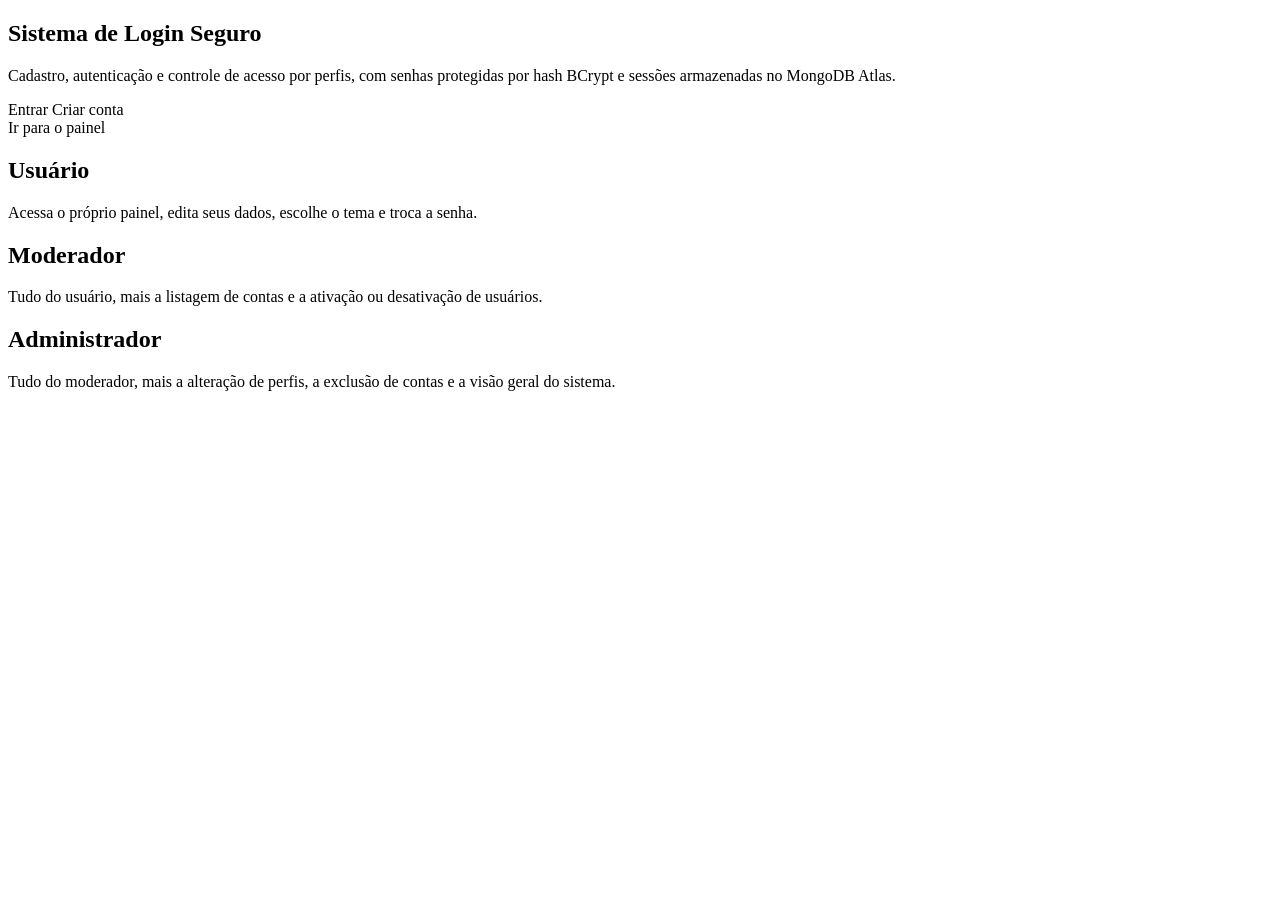
<file: src/main/resources/templates/index.html>
<!DOCTYPE html>
<html lang="pt-BR" xmlns:th="http://www.thymeleaf.org"
      xmlns:layout="http://www.ultraq.net.nz/thymeleaf/layout"
      xmlns:sec="http://www.thymeleaf.org/extras/spring-security"
      layout:decorate="~{layouts/base}">
<head>
    <title>Início</title>
</head>
<body>
<section layout:fragment="conteudo">
    <div class="cartao destaque">
        <h1>Sistema de Login Seguro</h1>
        <p>Cadastro, autenticação e controle de acesso por perfis, com senhas protegidas por
            hash BCrypt e sessões armazenadas no MongoDB Atlas.</p>

        <div class="acoes" sec:authorize="!isAuthenticated()">
            <a class="botao" th:href="@{/login}">Entrar</a>
            <a class="botao botao-secundario" th:href="@{/cadastro}">Criar conta</a>
        </div>
        <div class="acoes" sec:authorize="isAuthenticated()">
            <a class="botao" th:href="@{/painel}">Ir para o painel</a>
        </div>
    </div>

    <div class="grade">
        <div class="cartao">
            <h2>Usuário</h2>
            <p>Acessa o próprio painel, edita seus dados, escolhe o tema e troca a senha.</p>
        </div>
        <div class="cartao">
            <h2>Moderador</h2>
            <p>Tudo do usuário, mais a listagem de contas e a ativação ou desativação de usuários.</p>
        </div>
        <div class="cartao">
            <h2>Administrador</h2>
            <p>Tudo do moderador, mais a alteração de perfis, a exclusão de contas e a visão geral do sistema.</p>
        </div>
    </div>
</section>
</body>
</html>
</file>
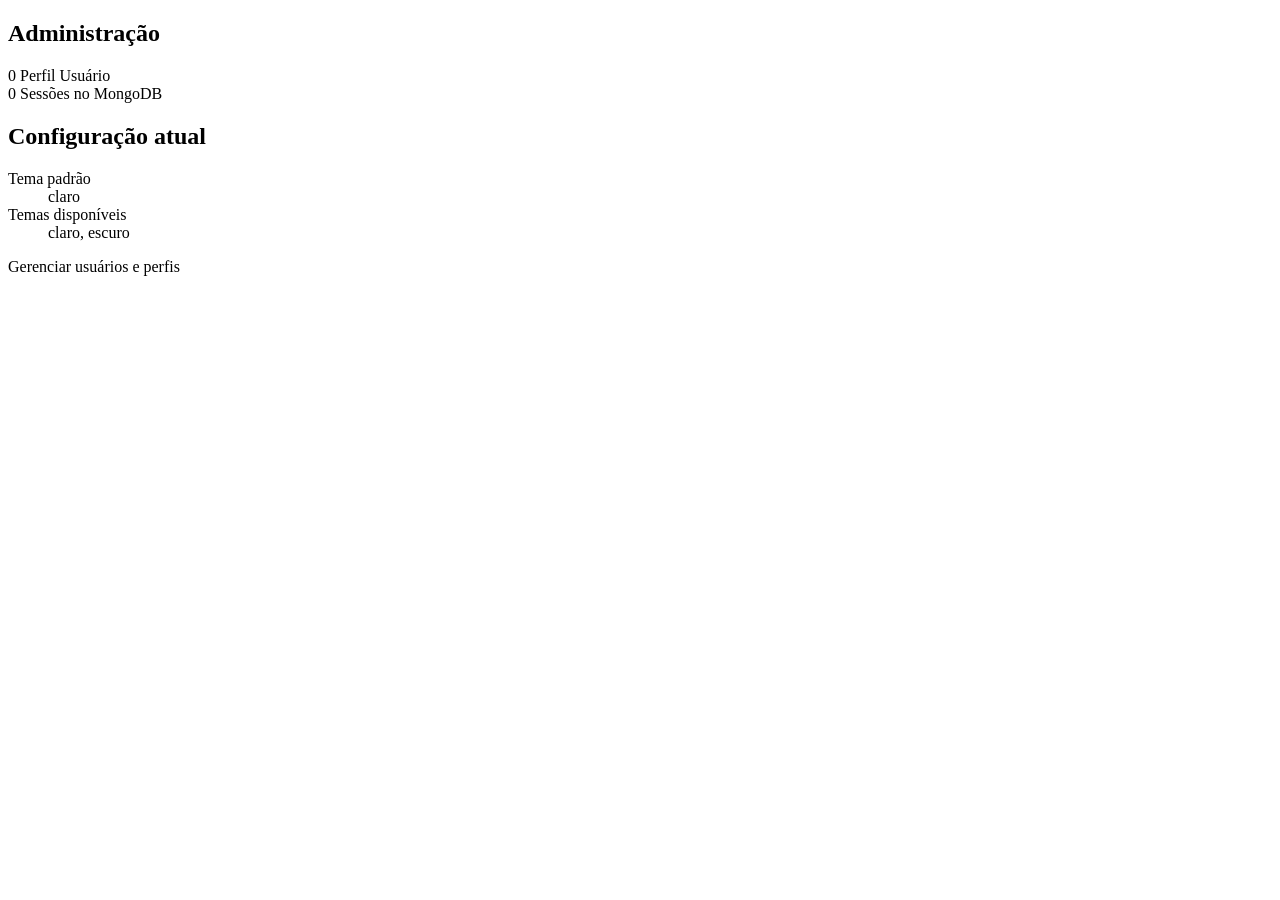
<file: src/main/resources/templates/admin/painel.html>
<!DOCTYPE html>
<html lang="pt-BR" xmlns:th="http://www.thymeleaf.org"
      xmlns:layout="http://www.ultraq.net.nz/thymeleaf/layout"
      layout:decorate="~{layouts/base}">
<head>
    <title>Administração</title>
</head>
<body>
<section layout:fragment="conteudo">
    <h1>Administração</h1>

    <div class="grade">
        <div class="cartao numero" th:each="item : ${contagemPorPerfil}">
            <span class="valor" th:text="${item.value}">0</span>
            <span class="rotulo" th:text="|Perfil ${item.key.descricao}|">Perfil Usuário</span>
        </div>
        <div class="cartao numero">
            <span class="valor" th:text="${sessoesAtivas}">0</span>
            <span class="rotulo">Sessões no MongoDB</span>
        </div>
    </div>

    <div class="cartao">
        <h2>Configuração atual</h2>
        <dl class="dados">
            <dt>Tema padrão</dt>
            <dd th:text="${temaPadrao}">claro</dd>
            <dt>Temas disponíveis</dt>
            <dd th:text="${#strings.listJoin(temasDisponiveis, ', ')}">claro, escuro</dd>
        </dl>
        <a class="botao" th:href="@{/moderador/usuarios}">Gerenciar usuários e perfis</a>
    </div>
</section>
</body>
</html>
</file>
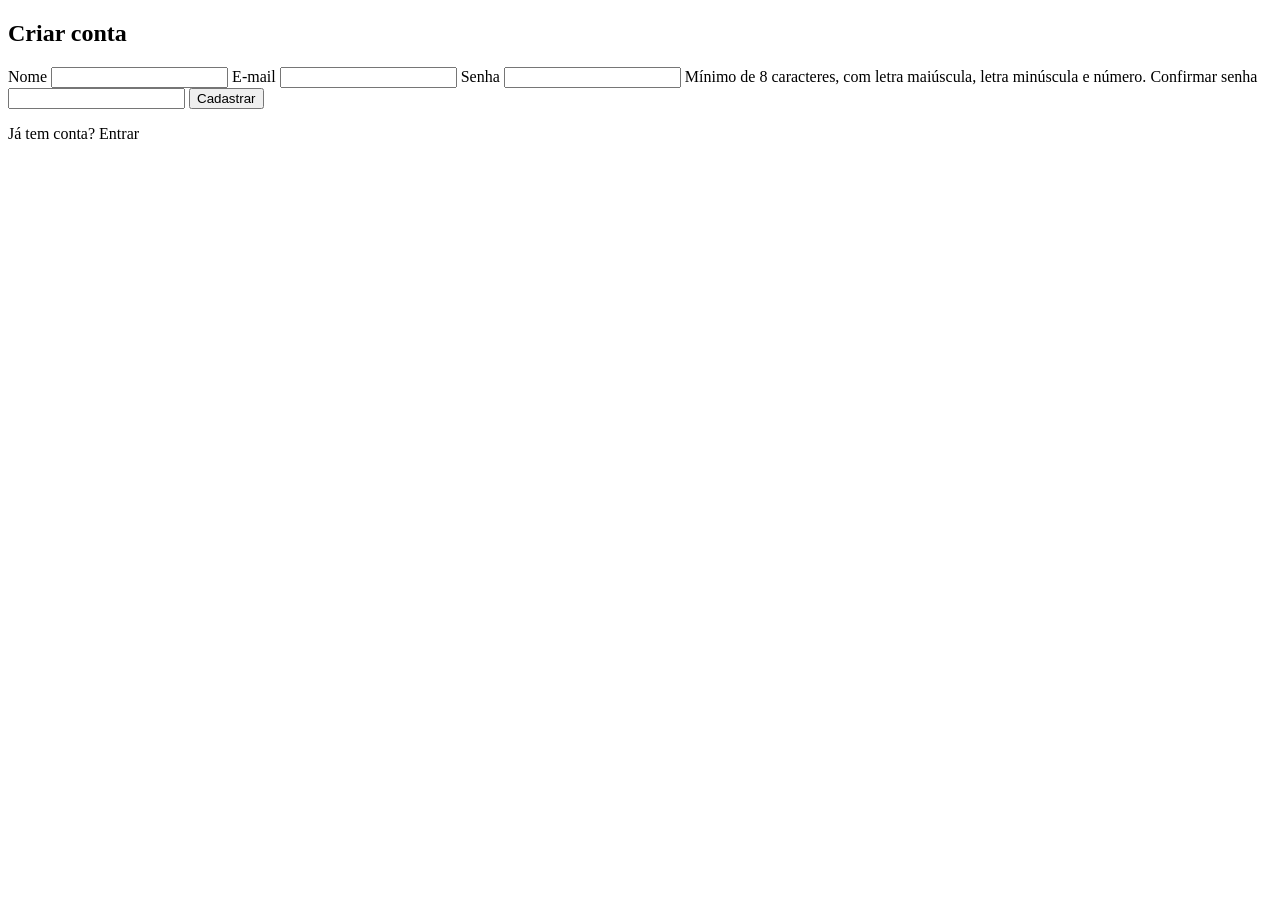
<file: src/main/resources/templates/auth/cadastro.html>
<!DOCTYPE html>
<html lang="pt-BR" xmlns:th="http://www.thymeleaf.org"
      xmlns:layout="http://www.ultraq.net.nz/thymeleaf/layout"
      layout:decorate="~{layouts/base}">
<head>
    <title>Criar conta</title>
</head>
<body>
<section layout:fragment="conteudo">
    <div class="cartao formulario">
        <h1>Criar conta</h1>

        <!-- th:object liga o formulário ao CadastroForm; os erros vêm do Bean Validation -->
        <form th:action="@{/cadastro}" th:object="${cadastroForm}" method="post" novalidate>
            <label for="nome">Nome</label>
            <input type="text" id="nome" th:field="*{nome}" autocomplete="name"
                   th:classappend="${#fields.hasErrors('nome')} ? 'campo-erro'">
            <span class="msg-erro" th:if="${#fields.hasErrors('nome')}" th:errors="*{nome}"></span>

            <label for="email">E-mail</label>
            <input type="email" id="email" th:field="*{email}" autocomplete="username"
                   th:classappend="${#fields.hasErrors('email')} ? 'campo-erro'">
            <span class="msg-erro" th:if="${#fields.hasErrors('email')}" th:errors="*{email}"></span>

            <!-- Campos de senha sem th:field: a senha nunca é devolvida ao navegador -->
            <label for="senha">Senha</label>
            <input type="password" id="senha" name="senha" autocomplete="new-password"
                   th:classappend="${#fields.hasErrors('senha')} ? 'campo-erro'">
            <span class="dica">Mínimo de 8 caracteres, com letra maiúscula, letra minúscula e número.</span>
            <span class="msg-erro" th:if="${#fields.hasErrors('senha')}" th:errors="*{senha}"></span>

            <label for="confirmacaoSenha">Confirmar senha</label>
            <input type="password" id="confirmacaoSenha" name="confirmacaoSenha" autocomplete="new-password"
                   th:classappend="${#fields.hasErrors('senhasConferem') or #fields.hasErrors('confirmacaoSenha')} ? 'campo-erro'">
            <span class="msg-erro" th:if="${#fields.hasErrors('confirmacaoSenha')}" th:errors="*{confirmacaoSenha}"></span>
            <span class="msg-erro" th:if="${#fields.hasErrors('senhasConferem')}" th:errors="*{senhasConferem}"></span>

            <button type="submit" class="botao botao-largo">Cadastrar</button>
        </form>

        <p class="rodape-form">Já tem conta? <a th:href="@{/login}">Entrar</a></p>
    </div>
</section>
</body>
</html>
</file>
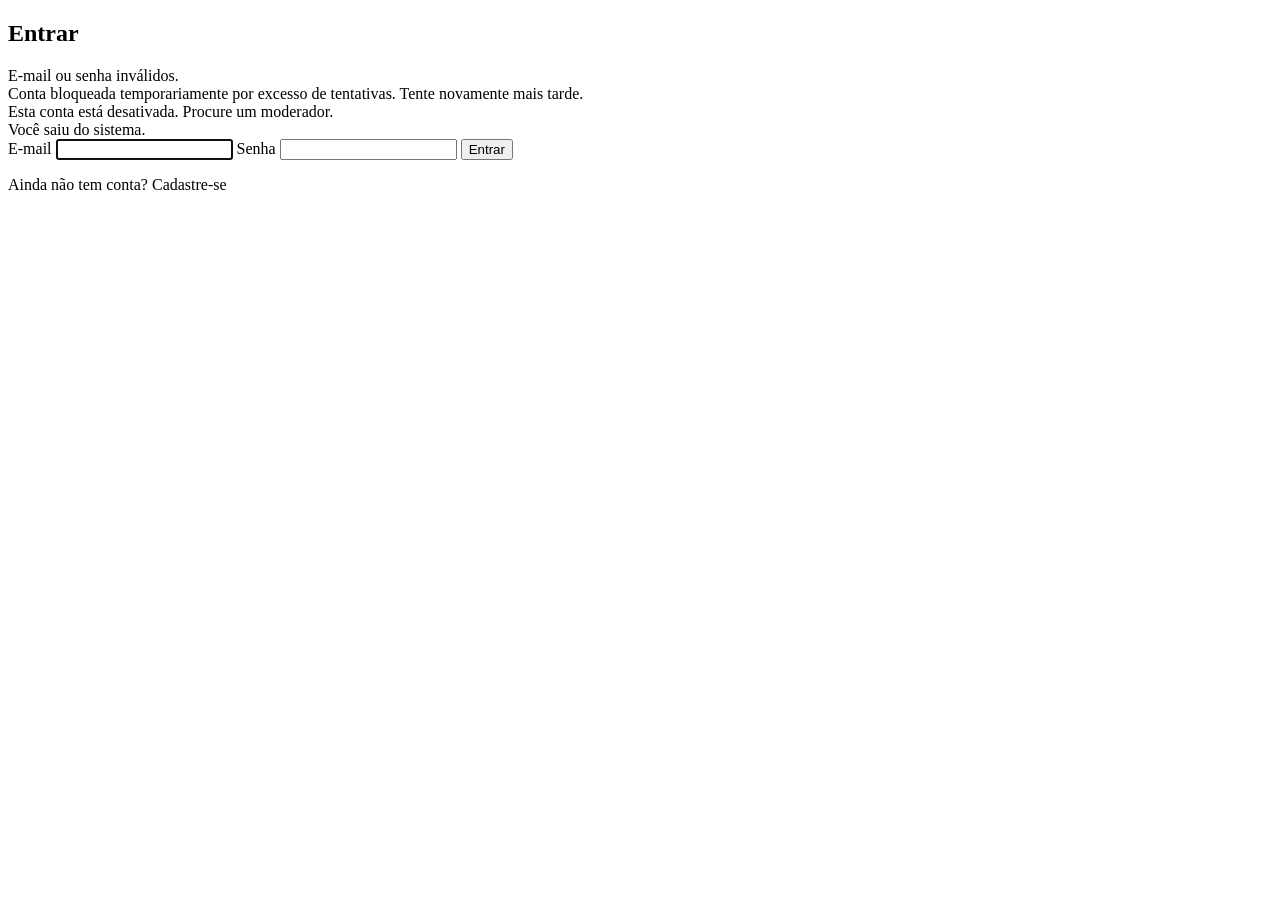
<file: src/main/resources/templates/auth/login.html>
<!DOCTYPE html>
<html lang="pt-BR" xmlns:th="http://www.thymeleaf.org"
      xmlns:layout="http://www.ultraq.net.nz/thymeleaf/layout"
      layout:decorate="~{layouts/base}">
<head>
    <title>Entrar</title>
</head>
<body>
<section layout:fragment="conteudo">
    <div class="cartao formulario">
        <h1>Entrar</h1>

        <!-- Mensagens definidas pelo LoginFalhaHandler e pelo logout -->
        <div class="alerta alerta-erro" th:if="${param.erro != null}">E-mail ou senha inválidos.</div>
        <div class="alerta alerta-erro" th:if="${param.bloqueado != null}">
            Conta bloqueada temporariamente por excesso de tentativas. Tente novamente mais tarde.
        </div>
        <div class="alerta alerta-erro" th:if="${param.inativo != null}">
            Esta conta está desativada. Procure um moderador.
        </div>
        <div class="alerta alerta-sucesso" th:if="${param.saiu != null}">Você saiu do sistema.</div>

        <!-- O POST para /login é processado pelo Spring Security -->
        <form th:action="@{/login}" method="post" novalidate>
            <label for="email">E-mail</label>
            <input type="email" id="email" name="email" autocomplete="username" required autofocus>

            <label for="senha">Senha</label>
            <input type="password" id="senha" name="senha" autocomplete="current-password" required>

            <button type="submit" class="botao botao-largo">Entrar</button>
        </form>

        <p class="rodape-form">Ainda não tem conta? <a th:href="@{/cadastro}">Cadastre-se</a></p>
    </div>
</section>
</body>
</html>
</file>
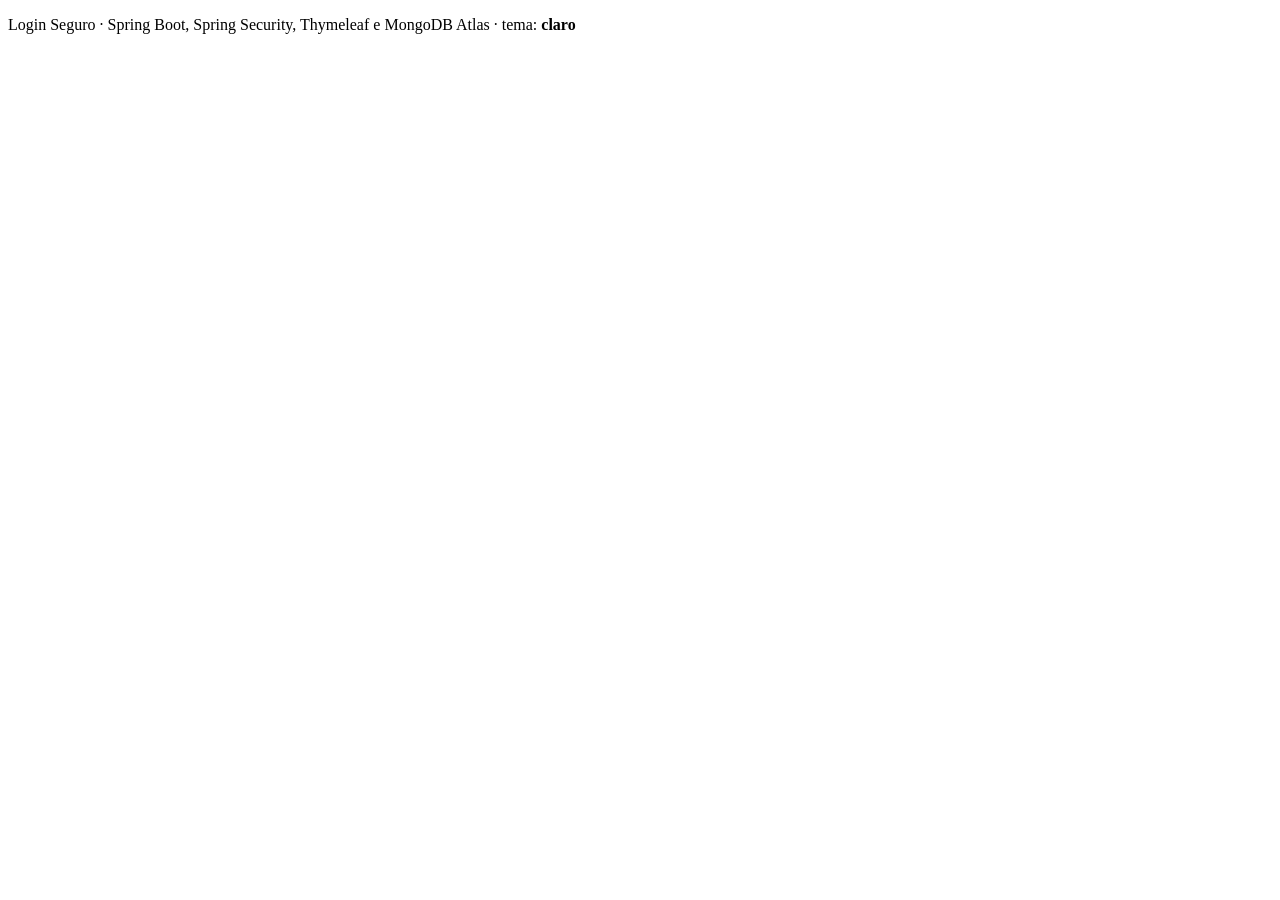
<file: src/main/resources/templates/fragments/rodape.html>
<!DOCTYPE html>
<html lang="pt-BR" xmlns:th="http://www.thymeleaf.org">
<body>
<footer class="rodape" th:fragment="rodape">
    <p>Login Seguro · Spring Boot, Spring Security, Thymeleaf e MongoDB Atlas
        · tema: <strong th:text="${temaAtivo ?: 'claro'}">claro</strong></p>
</footer>
</body>
</html>
</file>
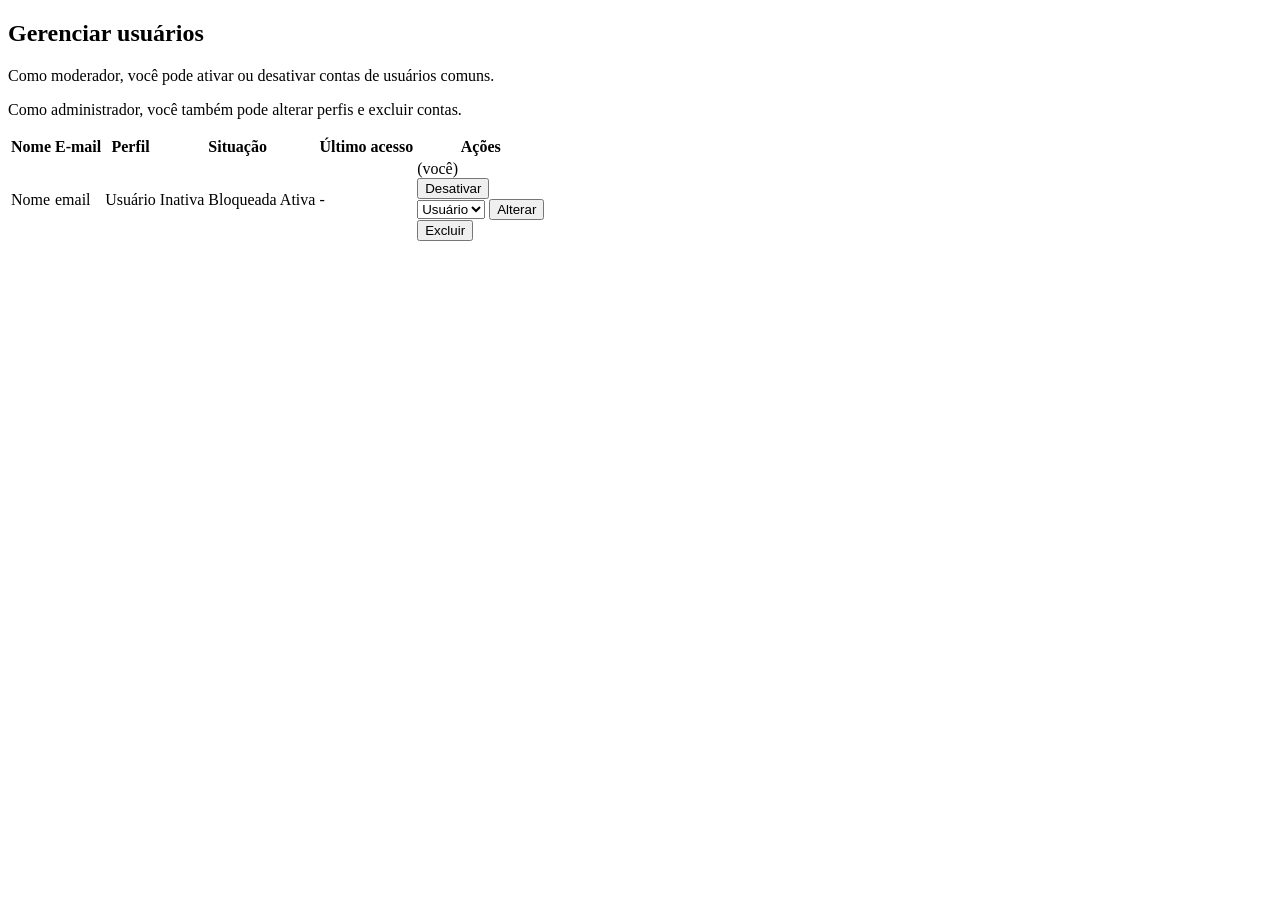
<file: src/main/resources/templates/moderador/usuarios.html>
<!DOCTYPE html>
<html lang="pt-BR" xmlns:th="http://www.thymeleaf.org"
      xmlns:layout="http://www.ultraq.net.nz/thymeleaf/layout"
      xmlns:sec="http://www.thymeleaf.org/extras/spring-security"
      layout:decorate="~{layouts/base}">
<head>
    <title>Usuários</title>
</head>
<body>
<section layout:fragment="conteudo">
    <h1>Gerenciar usuários</h1>
    <p class="subtitulo" th:unless="${souAdmin}">
        Como moderador, você pode ativar ou desativar contas de usuários comuns.
    </p>
    <p class="subtitulo" th:if="${souAdmin}">
        Como administrador, você também pode alterar perfis e excluir contas.
    </p>

    <div class="tabela-container">
        <table class="tabela">
            <thead>
            <tr>
                <th>Nome</th>
                <th>E-mail</th>
                <th>Perfil</th>
                <th>Situação</th>
                <th>Último acesso</th>
                <th>Ações</th>
            </tr>
            </thead>
            <tbody>
            <tr th:each="u : ${usuarios}">
                <td th:text="${u.nome}">Nome</td>
                <td th:text="${u.email}">email</td>
                <td><span class="etiqueta" th:text="${u.perfil.descricao}">Usuário</span></td>
                <td>
                    <span th:if="${!u.ativo}" class="etiqueta etiqueta-erro">Inativa</span>
                    <span th:if="${u.ativo and u.bloqueado}" class="etiqueta etiqueta-alerta">Bloqueada</span>
                    <span th:if="${u.ativo and !u.bloqueado}" class="etiqueta etiqueta-ok">Ativa</span>
                </td>
                <td th:text="${@datas.formatar(u.ultimoLogin)}">-</td>
                <td class="acoes-tabela">
                    <span th:if="${u.email == emailLogado}" class="dica">(você)</span>

                    <!-- Ativar/desativar: moderador só em contas USUARIO; admin em qualquer outra -->
                    <form th:if="${u.email != emailLogado and (souAdmin or u.perfil.name() == 'USUARIO')}"
                          th:action="@{/moderador/usuarios/{id}/status(id=${u.id})}" method="post" class="form-inline">
                        <input type="hidden" name="ativo" th:value="${!u.ativo}">
                        <button type="submit" class="botao botao-pequeno botao-secundario"
                                th:text="${u.ativo} ? 'Desativar' : 'Ativar'">Desativar</button>
                    </form>

                    <!-- Ações exclusivas do ADMIN (as rotas /admin/** também são protegidas no servidor) -->
                    <th:block sec:authorize="hasRole('ADMIN')" th:if="${u.email != emailLogado}">
                        <form th:action="@{/admin/usuarios/{id}/perfil(id=${u.id})}" method="post" class="form-inline">
                            <select name="perfil" aria-label="Perfil">
                                <option th:each="p : ${perfis}" th:value="${p}" th:text="${p.descricao}"
                                        th:selected="${p == u.perfil}">Usuário</option>
                            </select>
                            <button type="submit" class="botao botao-pequeno">Alterar</button>
                        </form>
                        <form th:action="@{/admin/usuarios/{id}/excluir(id=${u.id})}" method="post"
                              class="form-inline" data-confirmar="Excluir esta conta definitivamente?">
                            <button type="submit" class="botao botao-pequeno botao-perigo">Excluir</button>
                        </form>
                    </th:block>
                </td>
            </tr>
            </tbody>
        </table>
    </div>

    <script th:src="@{/js/confirmar.js}"></script>
</section>
</body>
</html>
</file>
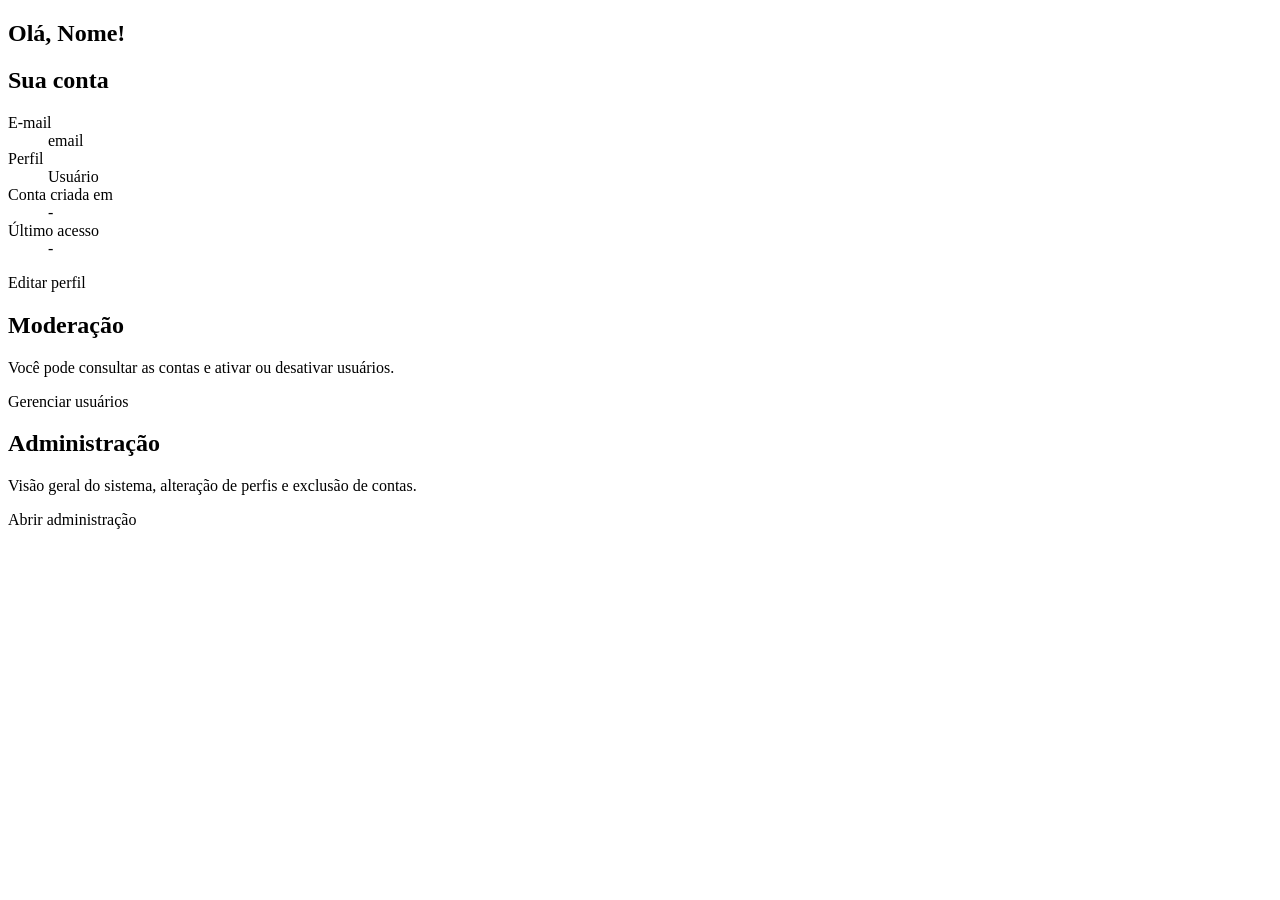
<file: src/main/resources/templates/usuario/painel.html>
<!DOCTYPE html>
<html lang="pt-BR" xmlns:th="http://www.thymeleaf.org"
      xmlns:layout="http://www.ultraq.net.nz/thymeleaf/layout"
      xmlns:sec="http://www.thymeleaf.org/extras/spring-security"
      layout:decorate="~{layouts/base}">
<head>
    <title>Painel</title>
</head>
<body>
<section layout:fragment="conteudo">
    <h1>Olá, <span th:text="${usuario.nome}">Nome</span>!</h1>

    <div class="grade">
        <div class="cartao">
            <h2>Sua conta</h2>
            <dl class="dados">
                <dt>E-mail</dt>
                <dd th:text="${usuario.email}">email</dd>
                <dt>Perfil</dt>
                <dd><span class="etiqueta" th:text="${usuario.perfil.descricao}">Usuário</span></dd>
                <dt>Conta criada em</dt>
                <dd th:text="${@datas.formatar(usuario.criadoEm)}">-</dd>
                <dt>Último acesso</dt>
                <dd th:text="${@datas.formatar(usuario.ultimoLogin)}">-</dd>
            </dl>
            <a class="botao" th:href="@{/perfil}">Editar perfil</a>
        </div>

        <!-- Blocos exibidos conforme o perfil (respeitando a hierarquia) -->
        <div class="cartao" sec:authorize="hasRole('MODERADOR')">
            <h2>Moderação</h2>
            <p>Você pode consultar as contas e ativar ou desativar usuários.</p>
            <a class="botao" th:href="@{/moderador/usuarios}">Gerenciar usuários</a>
        </div>

        <div class="cartao" sec:authorize="hasRole('ADMIN')">
            <h2>Administração</h2>
            <p>Visão geral do sistema, alteração de perfis e exclusão de contas.</p>
            <a class="botao" th:href="@{/admin}">Abrir administração</a>
        </div>
    </div>
</section>
</body>
</html>
</file>
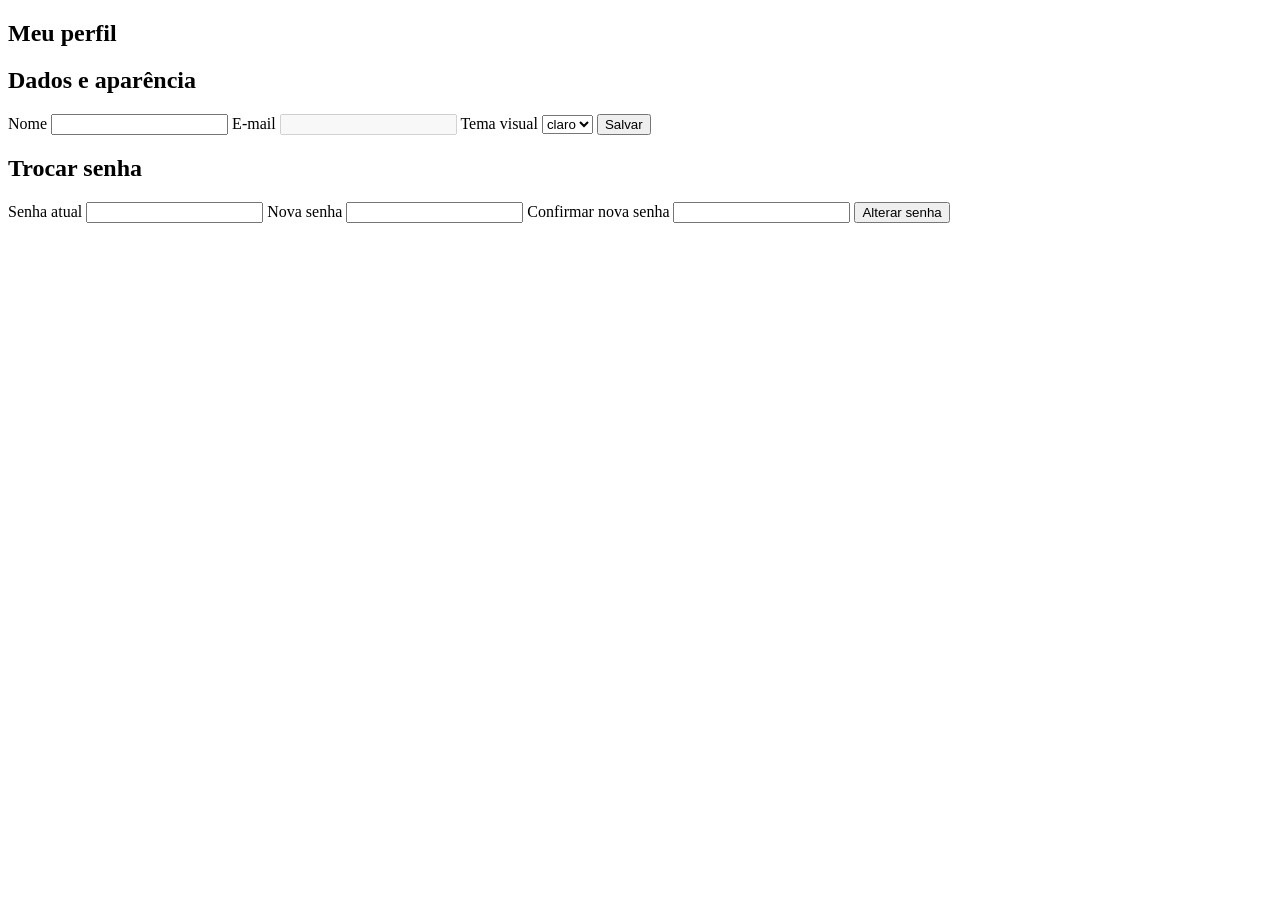
<file: src/main/resources/templates/usuario/perfil.html>
<!DOCTYPE html>
<html lang="pt-BR" xmlns:th="http://www.thymeleaf.org"
      xmlns:layout="http://www.ultraq.net.nz/thymeleaf/layout"
      layout:decorate="~{layouts/base}">
<head>
    <title>Meu perfil</title>
</head>
<body>
<section layout:fragment="conteudo">
    <h1>Meu perfil</h1>

    <div class="grade">
        <!-- Dados pessoais e tema -->
        <div class="cartao">
            <h2>Dados e aparência</h2>
            <form th:action="@{/perfil}" th:object="${perfilForm}" method="post" novalidate>
                <label for="nome">Nome</label>
                <input type="text" id="nome" th:field="*{nome}"
                       th:classappend="${#fields.hasErrors('nome')} ? 'campo-erro'">
                <span class="msg-erro" th:if="${#fields.hasErrors('nome')}" th:errors="*{nome}"></span>

                <label>E-mail</label>
                <input type="email" th:value="${usuario.email}" disabled>

                <label for="tema">Tema visual</label>
                <!-- A lista vem da configuração app.temas.disponiveis -->
                <select id="tema" th:field="*{tema}">
                    <option th:each="t : ${temasDisponiveis}" th:value="${t}" th:text="${t}">claro</option>
                </select>

                <button type="submit" class="botao">Salvar</button>
            </form>
        </div>

        <!-- Troca de senha -->
        <div class="cartao">
            <h2>Trocar senha</h2>
            <form th:action="@{/perfil/senha}" th:object="${trocaSenhaForm}" method="post" novalidate>
                <label for="senhaAtual">Senha atual</label>
                <input type="password" id="senhaAtual" name="senhaAtual" autocomplete="current-password"
                       th:classappend="${#fields.hasErrors('senhaAtual')} ? 'campo-erro'">
                <span class="msg-erro" th:if="${#fields.hasErrors('senhaAtual')}" th:errors="*{senhaAtual}"></span>

                <label for="novaSenha">Nova senha</label>
                <input type="password" id="novaSenha" name="novaSenha" autocomplete="new-password"
                       th:classappend="${#fields.hasErrors('novaSenha')} ? 'campo-erro'">
                <span class="msg-erro" th:if="${#fields.hasErrors('novaSenha')}" th:errors="*{novaSenha}"></span>

                <label for="confirmacaoSenha">Confirmar nova senha</label>
                <input type="password" id="confirmacaoSenha" name="confirmacaoSenha" autocomplete="new-password">
                <span class="msg-erro" th:if="${#fields.hasErrors('confirmacaoSenha')}" th:errors="*{confirmacaoSenha}"></span>
                <span class="msg-erro" th:if="${#fields.hasErrors('senhasConferem')}" th:errors="*{senhasConferem}"></span>

                <button type="submit" class="botao">Alterar senha</button>
            </form>
        </div>
    </div>
</section>
</body>
</html>
</file>
